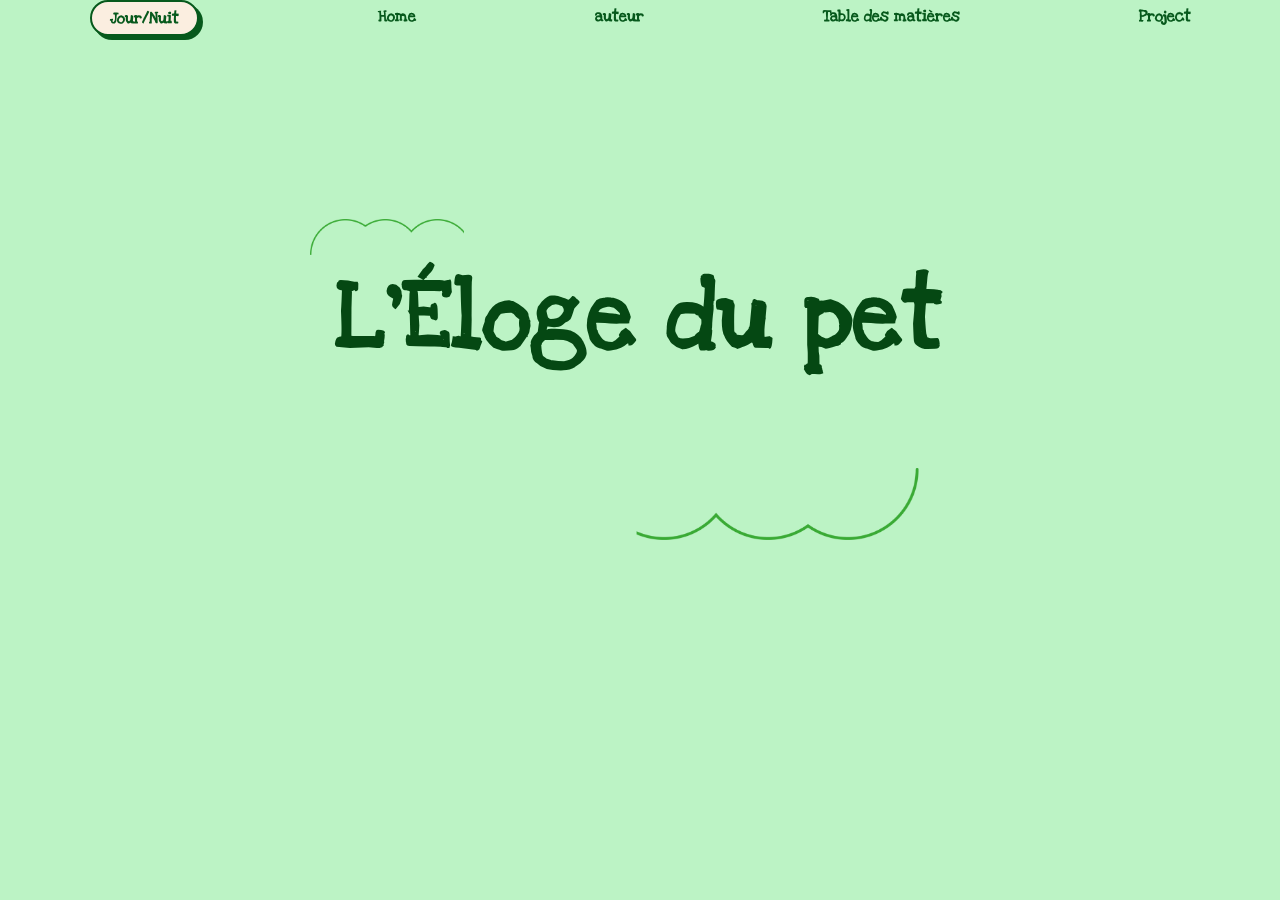
<file: index.html>
<!DOCTYPE html>
<html lang="fr">

<head>
    <meta charset="UTF-8">
    <meta http-equiv="X-UA-Compatible" content="IE=edge">
    <meta name="viewport" content="width=device-width, initial-scale=1.0">
    <title>ELOGE DU PET</title>
    <link rel="stylesheet" href="css/reset.css">
    <link rel="stylesheet" href="css/master.css">
</head>

<body>
    <main>
        <header>
            <ul class="menu">
                <li><button class="btn-toggle">Jour/Nuit</button></li>
                <li><a href="index.html">Home</a></li>
                <li><a href="https://www.gutenberg.org/files/62399/62399-h/62399-h.htm">auteur</a></li>
                <li><a href="https://www.gutenberg.org/files/62399/62399-h/62399-h.htm">Table des matières</a></li>
                <li><a href="project.html">Project</a></li>
            </ul>
        </header>
    <article class="accueil">
        
            <div class="article-content">
                <div class="grandtitre">
                    <h1>L'Éloge du pet</h1>
                </div>
            </div>
    </article>
 
   
    <article class="sub-header">
        <h1>Prononcé dans la société <br> DES FRANCS PÉTEURS</h1>
    </article>

    <article class="navigation-page twotwo">
        <h1 id="table">Table <br> des matières</h1>
        <nav>   
            <ul>
              <li><a href="chapitre01.html">1. Antiquité du pet</a></li>
              <li><a href="chapitre02.html">2. Sa figure, sa taille, son langage, ses mœurs.</a></li>
              <li><a href="chapitre03.html">3. Musique et éloquence du Pet</a></li>
              <li><a href="chapitre04.html">4. Les deux péteurs d'Anvers</a></li>  
              <li><a href="chapitre05.html">5. Le Pet fait fuir les sorcières</a></li>
              <li><a href="chapitre06.html">6. Droits féodaux payés par un Pet</a></li>
              <li><a href="chapitre07.html">7. Éloge de la Vesse, et mot de Pythagore</a></li>
              <li><a href="chapitre08.html">8. Comparaison du Pet avec les rois</a></li>
              <li><a href="chapitre09.html">9. Apothéose du Pet chez les Egyptiens</a></li>
              <li><a href="chapitre10.html">10. Plantes et familles qui ont pris leur nom</a></li>


            </ul>
            </nav>
    </article>

    <article class="chap01 onethree">
        <div class="article-header">
        <h2>Introduction <br> <span> Difissâ nate pepedi.</span></h2>
        </div>
        <div class="article-content">
            <div class="intro">
        <p >Profondément affligé de voir le Pet banni loin de ces murs, s'éloigner de la société des hommes, en gémissant tout bas; ma douleur s'est infiniment accrue, lorsque j'ai considéré que cette injuste proscription étoit contraire à la conservation de la république, et dans quel tems encore, respectables frères péteurs? dans un tems où, selon notre ancienne coutume, nous célébrons la fête du Carnaval et du Carême-prenant.</p>
        <p>Est-il une action plus cruelle, plus[Pg 2] déplorable, plus susceptible d'arracher des pleurs même à des yeux de fer, que celle de chasser d'un pays libre et de priver de toute société, non seulement le conservateur de la liberté publique, mais encore, j'aurai le courage de le dire, l'auteur, même de notre existence, l'arche de notre salut et les délices du peuple; enfin, de le siffler, de le rassasier d'opprobres. Quoi! il sera permis à d'autres pestes de différentes natures, telles que les filles, les escrocs, les voleurs et les juifs, d'infecter nos cités, tandis que le meilleur citoyen, celui dont il n'est personne qui ne vante les bienfaits, n'aurait pas même la permission de rester en paix dans ses foyers, et d'y en respirer l'air natal! Est-il bien, possible que les hommes soient parvenus à a un tel degré de folie et d'aveuglement, que déjà c'en serait fait de mon illustre et malheureux client, de son existence et[Pg 3] de son nom, s'il n'avait trouvé dans votre sein, honorables membres de notre bruyante société, des hommes assez courageux, assez jaloux de leur liberté, pour vouloir défendre leur franc-péter contre la faction hypocrite et intolérante des culs serrés, qui le proscrivent sans pudeur?</p>
        <p>L'entreprise la plus difficile sans doute, je l'avoue, est celle qui a pour objet d'arracher aux vils esclaves de l'habitude et des vieux préjugés érigés en opinion dominante, des coutumes bizarres qu'une longue succession de siècles a consacrées, mais comme l'expérience nous a pleinement démontré que l'ignorance et une aveugle jalousie opéraient chez les hommes la variabilité des idées, je veux m'écrier avec Mahomet et Voltaire: </p>
        <blockquote>«Je viens après mille ans changer ces lois grossières».</blockquote>
        
            
        <p>J'ai donc conçu la possibilité d'une heureuse innovation, à la faveur de laquelle combattant et terrassant le préjugé qui, si longtems, a jeté de l'odieux sur le pet, je veux le venger et lui rendre tous les honneurs qui lui sont dûs.</p>

        <p>Je me flatte même de réussir, lorsque jevous aurai développé, d'une manière claireet précise, sa naissance, son éducation, saprofonde connaissance dans les artslibéraux, les qualités de son esprit,l'éclat de sa vertu, sa dignité et la sommed'utilité qu'il présente dans les affairestant publiques que particulières. Lestorrens de lumières qui jailliront de mondiscours et les richesses de mon érudition,vont en un clin d'œil dissiper les épaissesvapeurs que la calomnie a osé amoncelercontre lui, trop bien, hélas! secondée dansses barbares projets, par la perfidie ou lastupidité de tous les cerveaux[Pg 5] malorganisés. Permettez-moi de tousser,moucher, éternuer, cracher. D'abord je pète,et j'entre en matière.</p>
        </div> </div>
    </article>

    <article id="chap02"  class="navigation-page twotwo">
        <div class="article-header">
        <h2>Antiquité du Pet. <br> <span class="sousoutitre"> Difissâ nate pepedi.</span></h2>
        </div>

        <div class="article-content">
        <p>Le premier objet qui seprésente à mon esprit, mes chers frères, estl'antiquité du Pet. Or, je le demande, quelest l'homme si borné, si lourd qu'il puisseêtre, qui ne conviendra pas que l'anciennetédu Pet ne le cède en rien à celle del'univers et des humains. Vous le savezcomme moi, je n'avais pas besoin de le dire,mais j'ai la parole, laissez-moi faire del'esprit. Je prouve donc.
   Aussitôt que le suprême architecte detout ce qui existe eut paîtri de ses divines mains cette superbe bête à deuxpieds, sans plumes, appellée Homme,lorsqu'il eut soufflé dans le sein de[Pg6] cette masse, encore inanimée etinerte, cet esprit subtil et igné quilui donna la vie et le mouvement,[1]lorsque cette faculté d'exister eutbesoin de se manifester au-dehors parl'exercice des fonctions animales,croira-t-on que le modeleur éternel aitignoré le point le plus essentiel, etqu'il ait omis de donner à sa créaturele moyen de pousser au dehors, l'airintérieur, qui, intercepté dans lescapsules, nuisait à la perfection de sonouvrage? Ne voyons-nous pas le figuristeemployer tous ses soins pour empêcherles globules d'air de se glisser entrele moule et la cire liquide qui doit serassasier de l'empreinte? Dieupouvait-il ignorer ce premier[Pg 7]élément de l'art de modeler? non, sansdoute. Ensuite, le premier homme, qui nesavait pas encore rougir et neconnaissait pas les lois tyranniques dela civilité, a-t-il pensé, croyez-vous,à comprimer, à étrangler au passage, cetair qui ravageait son sein et cherchaitimpatiemment une issue? non, touts'accorde à nous faire croire qu'il pétaau nez de celui qui venait de lui donnerl'existence, et que l'Être suprême, loinde s'en fâcher, fut si content, d'avoirréussi, que pour récompenser sonouvrage, il forma le projet de luidonner une compagne. Observez donc,chers frères, que 1o. nous devonsl'origine de la femme à un pet; 2o.qu'Adam ayant pété, avant que de parler,le Pet est incontestablement plus ancienque la parole. Sentez bien mon raisonnement.</p>
   <p> S'il vous fallaitd'autres autorités pour vous convaincreque les premiers humains[Pg 8] firentusage du Pet, bien longtems avant qu'ilsse servissent de la parole,j'invoquerais celle du savantAristophanes, qui, dans sa comédie desGrenouilles, dit que les hommes, dansles premiers siècles d'une ignoranceabsolue, ne savaient faire autre choseque péter au nez de leurs concitoyens et faire même encore plus, c'est-à-dire, pour parler plus proprement,In os oppedere et merdâ sodalemfœdare. comme faisait l'ange, chargé par letrès-haut d'apporter à déjeûner àEzéchiel, qui, par parenthèse,devait faire grand cas du Pet,puisque ce qui le suit ordinairementne lui déplaisait pas.</p>

    <p>La généalogie du Pet est si claire,que si l'origine ci-dessus établiene vous convient pas, je vais lui entrouver une autre. La nature, sur cepoint, fut encore moinsparcimonieuse envers mon héros; sonorigine fut illustre. Je ne[Pg 9]m'étayerai point des prétentionshasardées de ceux qui le fontdescendre en droite ligne des rectumde Jupiter ou d'Orphée, nommés l'unmerdeux, l'autre fimo delibutus,c'est-à-dire, son synonime. Tout lemonde sait que ses auteurs sont dela noblesse la plus éclatante et lamieux acquise (ce qui est encoreplus rare), quoique la tradition quinous l'enseigne ait éprouvé desvariantes et des critiques.</p>
    </div>
</article>


<article  class="twotwo">
    <div class="article-header">  
        <p>Aristophanes, dansune autre de ses comédies, intituléePlutus, le dit fils d'un potagecomposé de pois et de riz: aprèsavoir fait dire à Plutus: «J'avaismangé à moi seul la plus fortepartie du potage»; il lui faitajouter: «Je Pétai d'une forceincroyable, tant mon ventre étaitenflé.»
            Si on en doit croire Chamæléon, poëte de Pont, le Pet est fils de la fève. Il raconte à ce sujet qu'ayant vu certain jour un âne qui se bourrait de[Pg 10] fèves, il eut une si grande envie d'en manger aussi, que le désir seul lui en tînt lieu et fit l'effet de l'aliment[2], chose merveilleuse et qui donne un terrible échec à tous les docteurs qui ont prétendu qu'il n'y avait pas d'effets sans cause. Ils m'objecteront que le rire a la propriété d'engendrer le Pet, et dans ce cas je ne dispute plus; j'aime autant voir mon héros fils du rire, que des haricots; père lui-même de la gaîté, comme je le dirai par la suite, il n'en est que mieux le digne fils de son père.
            
             Télémachus d'Acharnie, faisait des fèves sa nourriture habituelle, afin de péter plus souvent, convaincu de la vérité de ce vieux proverbe, digne de l'école de Salerne.
            
            Il faut pour vivre longtems,
            A son cul donner force vents.
            Diphile, médecin de Siphnos,l'une[Pg 11] des Cyclades,attribue aux raves l'honneur dela maternité: Zénon, chef de lasecte stoïcienne, l'accorde auxlupins; c'est pour cette raisonqu'ayant promulgué la loi quiaccordait à tout le monde, detel âge, de tel rang et de telsexe qu'il fût, la liberté dePéter la plus, illimitée; il fitplus, il voulut se nourrircontinuellement de ce légume,pour donner lui-même un exemplequi la rendit respectable. Jeveux donc, pour n'être pasrebelle à l'autorité de tant dephilosophes fameux, décerner leprivilège de cette heureusefécondité aux oignons, à l'ail,aux fèves, aux lupins, auxraves, au potage de pois et deriz, enfin à tous les autresalimens pneumatiques, pour meservir de l'expression grecque,ou venteux, si vous l'aimez mieux en français.</p>
    </div>
    <div class="article-content"> 
 

   <p> Il est bien important, auguste Aréopage, que vous connaissiez imperturbablement toutes, les ramifications, généalogiques[Pg 12] de mon héros, afin que l'éponge de notre jugement efface pour jamais les taches dont la malignité de quelques hommes mal intentionnés essaierait de le couvrir. Gardons-nous sur-tout d'assimiler ou de confondre le Pet pour lequel je parle, avec cet atôme de Pet, débile et maigre production de la Polente[3]; celui que Plaute a livré à l'ignominie, sur la scène de Rome, dans la comédie qui a pour titre: Curculio, et dont la parenté, un peu éloignée à la vérité, si toutefois elle existe, peut déshonorer notre héros; car, il n'est pas fait encore pour paraître sur la scène, quoiqu'au rapport de Plutarque, les rois de Chypre aient fait la même chose, à leur retour en Phénicie, lorsqu'Alexandre[Pg 13] le Grand y étala orgueilleusement la pompe du triomphe. Pourquoi notre héros n'aurait-il pas les honneurs du théâtre, où il ne s'est encore glissé qu'incognito, puisqu'on y crache, que l'on y tousse, que l'on s'y mouche, etc.? Néron, Héliogabale et autres empereurs n'ont-ils pas aussi joué la comédie? Auguste n'a-t-il pas déclaré que les acteurs étaient exempts du fouet? Tite-Live nous assure que l'histrionnage ne déshonnorait point dans la Grèce. Macrobe va plus loin. Nulle part les acteurs n'ont été flétris par le préjugé. Mais supposons qu'il en ait été autrement; l'opprobre, s'il existait, ne doit frapper que ceux qui se donnent en spectacle sur les planches, sans y être forcés; or ce reproche ne pourrait être raisonnablement fait à mon client, puisqu'il y a été conduit par violence, et mis en action contre son [Pg 14]gré, par un être de la plus vile condition, par un glouton, un parasite effronté et un plat bouffon. </p>
   <p>Il est, par exemple, extraordinairement difficile de résoudre une question qui a été longtems agitée et toujours sans succès: il s'agit de donner à mon héros, un corps, une figure, de déterminer sa taille, son port et sa couleur. Il faudrait pour expliquer tout cela se servir du ministère d'un coq amoureux, et employer celui qui, pardonnez-moi le terme, répand autour de lui les émanations les plus sensibles à l'odorat, et étale avec plus de magnificence la pourpre éclatante de son plumage. Cependant si, dans un doute de cette espèce, il est permis de recourir aux conjectures, nous devons présumer, eu égard à la très-petite ouverture de son logis, par laquelle il passe pourtant encore très-à l'aise, nous devons, dis-je, croire, qu'il est très-maigre et très-fluet. Nous[Pg 15] pouvons sur ce point nous en rapporter au témoignage de Catulle, de ce poëte charmant, le plus joyeux et le plus plaisant des beaux esprits, à qui la nature bienfaisante avait donné une vue si bonne et si perçante, qu'il a pu voir le pet subtil et presqu'insensible de Libon.</p>
   <p>O le plus fortuné des citoyens de Véronne! tu as eu l'honneur de voir en face notre invisible héros! hélas! aucun de nous n'a eu ce privilège glorieux et digne d'envie. Nous sommes trop profanes. Que dis-je, nous!... disons plutôt que, de mémoire d'homme, les dieux n'ont fait cette faveur à aucun être vivant.</p>
   <p>Quant à son idiôme, frères péteurs, c'est un autre prodige; semblable au St.-Jean de l'Evangile, à nos docteurs[Pg 16] en théologie, et à beaucoup de nos orateurs modernes, tout le monde l'entend, personne ne peut le comprendre. Dans quelque contrée de la terre que vous l'entendiez, vous verrez avec étonnement qu'il parle dans un dialecte étranger, et totalement hors la portée de l'intelligence humaine, ce qui déconcerte tous les savans qui prétendent savoir toutes les langues, et le père Bougeant lui-même, qui a si bien expliqué celle des oiseaux. C'est au point que j'ai de la peine à convenir, qu'Aristophanes lui-même l'ait entendu et compris, lui pourtant qui causait bien familièrement avec lui et le quittait bien rarement; il dit dans sa comédie des Nuées:</p>
   </div>
</article>

<article class="threeone">
    <div class="article-header"> 
   <p>«Mon potage fait, dans mes entrailles, un bruit de tonnerre; c'est un fracas épouvantable, qui d'abord s'annonce par le son de pappax, bientôt, il redouble et l'on entend[Pg 17] pa-pap-pax; et enfin, quand je suis sur la chaise, c'est l'explosion terrible de pa-pa-pap-pax».</p>
    <p>Or: ces paroles, pleines de l'harmonie descriptive, ce n'était pas devant quelques imbécilles, devant une poignée d'allemands épais et grossiers, que le sublime Aristophanes les proférait, mais bien devant le sage et immortel Socrate, qui goûtait ces choses bien mieux que nous. Il est donc évident, frères péteurs, que le Pet a un dialecte à lui seul, et une éloquence qui lui est particulière; c'est donc avec une souveraine injustice que ses détracteurs, pour le perdre dans l'estime des hommes, l'accusent d'une bavarderie insignifiante, et nous-mêmes d'une torpeur coupable et d'un défaut de sentiment. Laissons, frères péteurs, ces hommes sans goût, déblatérer sans cesse contre notre héros; et l'accuser de prononcer difficilement, de bégayer,[Pg 18] et d'avoir la langue pesante. Certes, il a trois dialectes bien distincts. A son enfance, c'est Pa-pax, à son adolescence, c'est PA-PA-PAX. A sa maturité, c'est PA-PA-PAP-PAX.</p>
    <p>Ce n'est pas une médiocre entreprise, pour la défense de notre client, que de faire voir qu'il a reçu par son éducation, tous les principes de la pudeur, de l'honnêteté, et que ses mœurs irréprochables répondent à cette éducation. Ce n'est pas au milieu de la pompe et du bruit des affaires publiques, que sa modestie est à l'aise, non; il ne se plut jamais que dans la solitude du cabinet, éloigné du tumulte des cours et des bruyantes assemblées: «Il s'est exilé du barreau et des palais somptueux des citoyens puissans».</p>
    <p>Il savoit trop combien il est important de se mettre à l'abri du froissement des affaires politiques, des[Pg 19] haines civiles et des autres dangers qui nous environnent, pour ne pas se contenter des douceurs de la vie privée, comme Curius, et vivre sagement pour lui-même et non pour des ingrats. Ajoutons à cela, qu'il était assuré d'être plus utile à la république, (ce qui équivaut bien à la puissance), s'il se dérobait à l'avide et maligne curiosité des scrutateurs de ses habitudes particulières, et n'occupait les oreilles de ses concitoyens que dans la juste proportion de ses forces. C'est ce prudent amour de l'obscurité qui l'a décidé à préférer, pour demeure, les bains, les boudoirs et les endroits les plus reculés d'un logis, enfin les lits, comme le Pet du jeune homme qu'Aristophanes nous représente enveloppé de cinq couvertures.</p>
    <p>Si nous considérons sa moralité, sa bienveillance envers les citoyens, n'est-elle pas la plus signalée? Je passe[Pg 20] sous le silence tous les services précieux qu'il a prodigués à tout le monde. Qui de vous, frères péteurs, seroit assez ingrat, assez dénaturé, assez ignorant, assez effronté, pour révoquer en doute la reconnaissance qu'il a méritée de vous, de vos femmes, de vos enfans, de votre domestique, de notre république, en un mot, de tout le genre humain? Ses bienfaits sont si notoires que, non-seulement, les nations les plus éloignées et les plus barbares avouent ce qu'elles lui doivent de gratitude, mais encore les animaux, que leur instinct et leur nature portent à le chérir. En effet, la truye entend-elle le PET, elle accourt soudain, à son bruit, pour lui demander sa nourriture.</p>
    <p>Quoique l'amour de la solitude l'ait séquestré, il ne rougit pourtant pas de se permettre quelque distraction, et de se glisser quelquefois dans les[Pg 21] assemblées publiques , pour s'y délasser, s'y mettre à son aise, et y apporter le rire et la gaîté, qu'il partage avec ce qui l'environne. Là, il se donne carrière au milieu de l'allégresse générale; il se plaît au milieu de ces éclats du gros rire, qui bien souvent brisent la barrière derrière laquelle il était caché. C'est ce qui m'autorise à croire que l'immortel Démocrite, le plus grand rieur de l'univers, sans contredit, en devait être par la même raison le plus intrépide péteur.</p>
</div>
    <div class="article-content"> 
    <p class="italique"> 
        Crepitui ventris conservatori.
Deo propitio.

Quod auxilio ejus periculo liberatus.<br>
N. N. M. F. beneficii memor.<br>
Votum solvit et de suo P.<br>
c'est-à-dire:<br>
Au pet conservateur,<br>
Divinité secourable,<br>
par son secours;<br>
Et reconnaissant,<br>
A offert ce vœu, de son argent.<br>
    </p></div>

</article>
<article id="chap02"  class="navigation-page onethree">
    <div class="article-header">
    <h2>Antiquité du Pet. <br> <span class="sousoutitre"> Difissâ nate pepedi.</span></h2>
    </div>

    <div class="article-content">
    <p>Vous ferai-je, pères péteurs, l'énumération des hommes illustres, et révérés de la postérité, qui ont joint à leur nom de famille, celui de PEDO, qui, en latin, signifie péter, comme pour associer leur arbre généalogique à celui de mon héros. Parmi eux se distingue l'antique et noble famille des Pedo; Pedo Albinovanus, Pedonius Costa, Pedanius Secundus, Asconius Pedianus, Pedius Consularis, Pedius Blœsus, Pedius surnommé Quintus. L. Peduceus, Sextus Peduceus, M. Juventius Pedo, M. Creperejus. Vous dirai-je combien de cités et de peuples ont emprunté leur nom du sien? Combien de plantes et de fruits, comme le galeobdolon, dont les feuilles triturées dans la main ont l'odeur d'une vesse de fouine, et l'ono-perdon[Pg 53] qui a la propriété de faire péter les ânes qui la mangent? à combien de proverbes il a donné lieu, tels que ceux-ci: «Mes pets ne sont pas de l'encens.—Un pet ne sent jamais mauvais pour celui qui le fait.—Je tousse quand je pète.—Tu pètes comme un mort.—C'est péter devant un sourd,» et mille autres qui doivent leur origine et leur gloire à leur analogie avec mon héros?</p>

<p>La généalogie du Pet est si claire,que si l'origine ci-dessus établiene vous convient pas, je vais lui entrouver une autre. La nature, sur cepoint, fut encore moinsparcimonieuse envers mon héros; sonorigine fut illustre. Je ne[Pg 9]m'étayerai point des prétentionshasardées de ceux qui le fontdescendre en droite ligne des rectumde Jupiter ou d'Orphée, nommés l'unmerdeux, l'autre fimo delibutus,c'est-à-dire, son synonime. Tout lemonde sait que ses auteurs sont dela noblesse la plus éclatante et lamieux acquise (ce qui est encoreplus rare), quoique la tradition quinous l'enseigne ait éprouvé desvariantes et des critiques.</p>
</div>
</article>

<article class="threeone">
    <div class="article-header"> 
  <p>
    Quoique toutes ces considérations soient plus que suffisantes pour transmettre sa gloire à la postérité la plus reculée, je croirais pourtant encore avoir oublié d'ajouter un fleuron à sa couronne, si sa destinée n'était pas aussi celle de tous les auteurs ou ennemis de la félicité privée. Car telle est la condition des choses humaines, que les plus belles actions, les plus rares talens, et la puissance, sont presque toujours en butte à la haine et aux coups de la plus basse[Pg 54] envie. De-là vient, je ne sais par quelle fatalité, que bien loin de traiter notre héros avec le respect qui lui est dû, on est assez méchant, assez injuste, pour se déchaîner contre lui d'une manière outrageante, au mépris de la pudeur et des bienséances. On fait sur-tout un crime à mon accusé d'affecter vilainement l'odorat des assistans, de s'échapper, (comme on dit) sans compter avec l'hôte, lorsqu'on veut le comprimer, et de causer une très-grande honte à son gardien. Serait-ce avec raison qu'on le traiterait de fuyard et de vagabond, parce qu'impatient du frein et jaloux à l'excès de sa liberté, il s'échappe sans que son maître le sente? Toute personne, douée d'un jugement sain, voit combien une telle accusation est futile et inepte. Dans quelle contrée de l'univers trouverez-vous un homme qui, englouti dans un cachot, et chargé de chaînes, ne fera pas des efforts surnaturels; pour reconquérir[Pg 55] cette douce liberté, l'objet de tous ses vœux et de ses pleurs, et sera assez insensé pour la rejetter, lorsqu'elle vient s'offrir à ses regards?
  </p>
</div>
    <div class="article-content"> 
    <p class="italique"> 
      Quelqu'un peut-il raisonnablement se plaindre de mon client, parce qu'il aurait l'haleine un peu forte, si ce proverbe est vrai: que nos pets sentent la rose pour nous. N'est-ce pas le comble de la barbarie que de retenir en prison, d'étrangler cet innocent, et de le traiter comme le plus grand scélérat, avant même qu'il ait été prévenu d'aucun crime? quelle faute grave a-t-il commise pour qu'on lui défende de jouir des avantages qui appartiennent à tous les êtres, de l'air et de la liberté? Si mon discours déjà plus long qu'il ne faut, ne m'avertissait de battre en retraite pour ne pas vous ennuyer, et vous faire repentir de la bienveillance avec laquelle vous m'avez écouté jusqu'ici, j'aurais, certes, beaucoup de choses encore à vous dire.
    </p></div>
</article>

<article class="twotwo">
<div class="article-header"> 
    <p class="italique"> 
        Ah! c'est à[Pg 56] vous, pères péteurs, qu'il appartient de défendre l'accusé contre les traits dont la calomnie l'accable. C'est à vous de rendre à la liberté cet être précieux, les délices de la république, le conservateur du peuple, et le plus ferme soutien de l'espèce humaine, sur-tout dans ces jours d'abstinence, où le carême, par la nature des alimens qu'il nous prescrit, nous expose aux plus grands dangers, si l'accusé ne nous défendait avec chaleur. 
 Ici finit le latin d'Emm. Martinus.</p></div>
 <div class="article-content"> 
    <p class="italique"> 
    Que diraient les nations étrangères, même les plus barbares, les pâtres eux-mêmes, et les muletiers qui ont du respect pour le Pet! Craignez que la postérité ne vous accuse d'avoir laissé impunis les outrages qu'on lui fait. Si les ennemis superstitieux et pétris de sots scrupules s'obstinent à l'exiler, que, nouveaux Omar, ils jettent au feu la comédie des Nuées, dans laquelle Aristophanes permet de péter. Celui que vous jugez vous a rendu les plus grands[Pg 57] services. Vous avez jusqu'ici soutenu sa dignité, celle de notre ordre est inséparable de la sienne; rappellez-le par un suffrage unanime. Si les exemples nationaux et journaliers ne vous suffisent pas, rappellez-vous les étrangers et ces Grecs les plus sages des mortels; Cratès et Zénon, les plus intrépides champions du Pet, qui tous deux lui ont assuré sa liberté par une loi; Cratès chez les Cyniques, et Zénon dans la secte des Stoïciens, qui ne différaient que par la robe. Si ce n'eût pas été un acte de justice, croyez-vous que ces immortels philosophes, ces oracles de la vie humaine, eussent rendu ce décret? Vous avez l'exemple de l'antiquité pour guérir nos concitoyens de cette sotte honte attachée au Pet. Vous vous attachez mon client par les liens de la reconnaissance. Que vous dirai-je enfin? vous assurez la conservation de la république, vous resserrez les anneaux de la société, vous affranchissez la pudeur[Pg 58] de nos filles d'une foule de périls et d'embarras: vous affermissez la tranquillité des femmes, des enfans, des familles, enfin vous mettez le dernier sceau à votre réputation, à votre gloire, et à votre autorité. J'ai dit.
</p></div>
</article>


<article id="chap02"  class="navigation-page onethree">
        <div class="article-header">
        <h2>De la nature et des différentes sortes de Pets.</h2>
        </div>
</article>


</main>
<script src="js/action.js"></script>
</body>

</html>
</file>
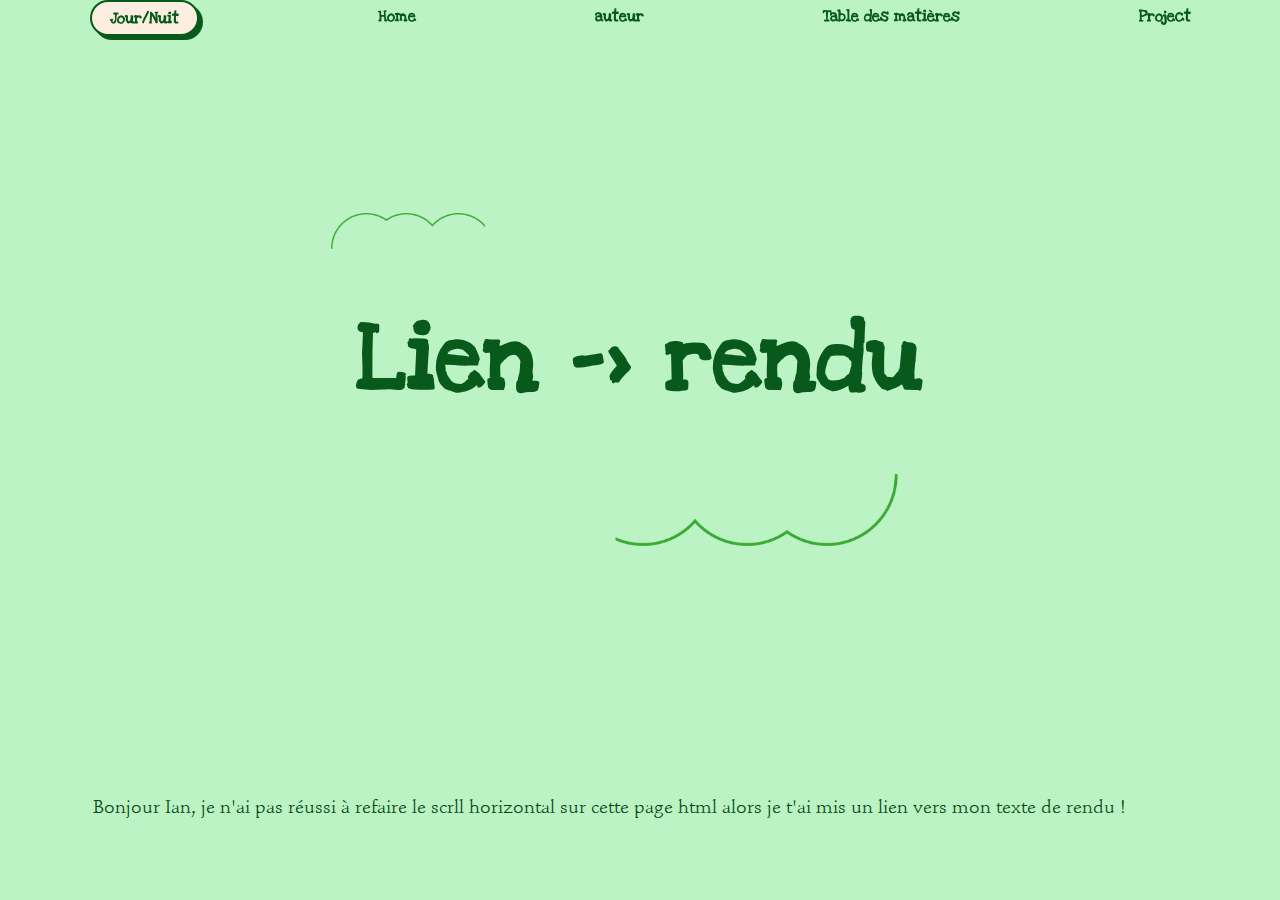
<file: project.html>
<!DOCTYPE html>
<html lang="en">
<head>
    <meta charset="UTF-8">
    <meta http-equiv="X-UA-Compatible" content="IE=edge">
    <meta name="viewport" content="width=device-width, initial-scale=1.0">
    <title>ELOGE DU PET</title>
    <link rel="stylesheet" href="css/reset.css">
    <link rel="stylesheet" href="css/master.css">
</head>
    <body>
        <body>
            <main>
                <header>
                    <ul class="menu">
                        <li><button class="btn-toggle">Jour/Nuit</button></li>
                        <li><a href="index.html">Home</a></li>
                        <li><a href="https://www.gutenberg.org/files/62399/62399-h/62399-h.htm">auteur</a></li>
                        <li><a href="https://www.gutenberg.org/files/62399/62399-h/62399-h.htm">Table des matières</a></li>
                        <li><a href="project.html">Project</a></li>
                    </ul>
                </header>
            <article class="accueil">
                
                    <div class="article-content">
                        <div class="grandtitre">
                            <h1><a href="https://adeducation-my.sharepoint.com/personal/guillaume_beinat_mail-ecv_fr/_layouts/15/onedrive.aspx?ga=1&id=%2Fpersonal%2Fguillaume%5Fbeinat%5Fmail%2Decv%5Ffr%2FDocuments%2FMDT%5F22%5F23%2FS3%5FDIGITAL%5FDESIGN%2FAm%C3%A9lia%20Besnard%2Famelia%2Ebesnard%5FMDT5%5FWD%5F1pagetexte%2Epdf&parent=%2Fpersonal%2Fguillaume%5Fbeinat%5Fmail%2Decv%5Ffr%2FDocuments%2FMDT%5F22%5F23%2FS3%5FDIGITAL%5FDESIGN%2FAm%C3%A9lia%20Besnard">Lien -> rendu</a></h1>
                        </div>
                    </div>
         <p>Bonjour Ian, je n'ai pas réussi à refaire le scrll horizontal sur cette page html alors je t'ai mis un lien vers mon texte de rendu ! </p>
           </article>

           <div class="article-content">
            <p>Bonjour Ian, je n'ai pas réussi à refaire le scrll horizontal sur cette page html alors je t'ai mis un lien vers mon texte de rendu ! </p>

        </div>
        

    </body>

    <script src="js/action.js"></script>

</html>
</file>
<file: css/master.css>
@import "reset.css";
@import 'base.css';
@import "font.css";
@import "jour_nuit.css";
@import 'layout.css';
@import "titres.css";
@import "paragraphe.css";
@import "chapitre.css";
@import "images.css";
</file>
